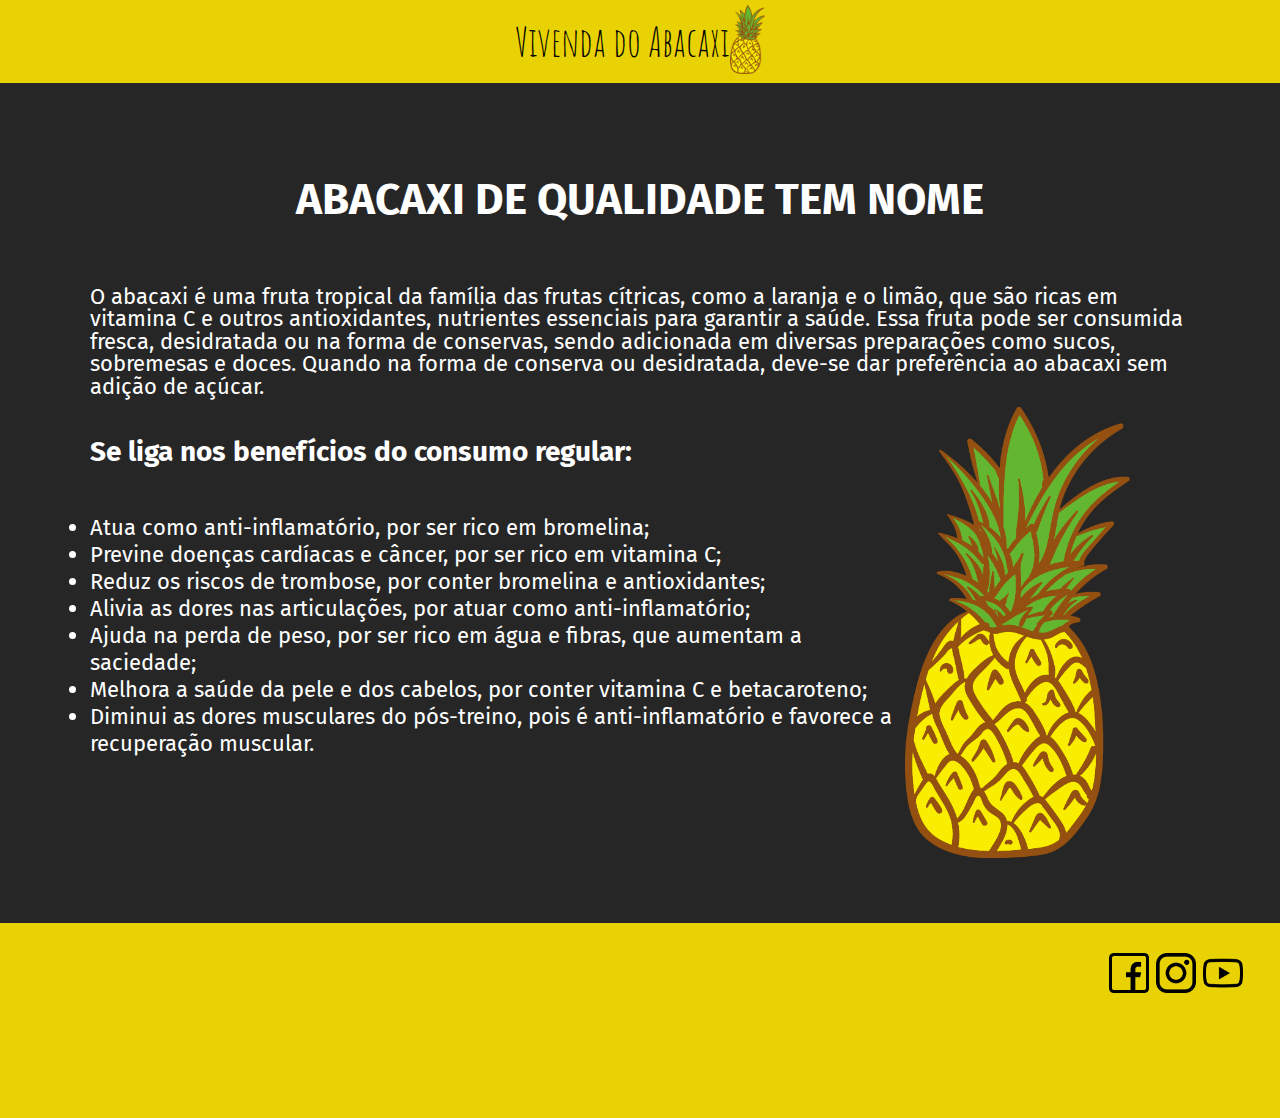
<file: proj_beneficios_abacaxi/index.html>
<!DOCTYPE html>
<html lang="pt-bt">

<head>
    <meta charset="UTF-8">
    <title>Vivenda do Abacaxi</title>
    <link rel="stylesheet" href="./css/style.css">
    <link rel="shortcut icon" href="./img/favicon.png" type="image/x-icon">
</head>
<body>
    <header id="cabecalho">
        <a href="index.html"><span id="site-nome">Vivenda do Abacaxi</span></a> 
        <a href="index.html"><img src="./img/abacaxi.png" alt="Abacaxi"></a>
    </header>
    <main id="conteudo">
        <h1 id="titulo">Abacaxi de qualidade tem nome</h1>
            <div id="paragrafos">
                <p>O abacaxi é uma fruta tropical da família das frutas cítricas, como a laranja e o limão, que são ricas em vitamina C e outros antioxidantes, nutrientes essenciais para garantir a saúde.
                Essa fruta pode ser consumida fresca, desidratada ou na forma de conservas, sendo adicionada em diversas preparações como sucos, sobremesas e doces. Quando na forma de conserva ou desidratada, deve-se dar preferência ao abacaxi sem adição de açúcar.</p>
            </div>
            <h2 id="subtitulo">Se liga nos benefícios do consumo regular:</h2>
         <div id="div-lista">
            <div id="lista">
                <ul">
                    <li>Atua como anti-inflamatório, por ser rico em bromelina;</li>
                    <li>Previne doenças cardíacas e câncer, por ser rico em vitamina C;</li>
                    <li>Reduz os riscos de trombose, por conter bromelina e antioxidantes;</li>
                    <li>Alivia as dores nas articulações, por atuar como anti-inflamatório;</li>
                    <li>Ajuda na perda de peso, por ser rico em água e fibras, que aumentam a saciedade;</li>
                    <li>Melhora a saúde da pele e dos cabelos, por conter vitamina C e betacaroteno;</li>
                    <li>Diminui as dores musculares do pós-treino, pois é anti-inflamatório e favorece a recuperação muscular.</li>
                </ul>
            </div>
            <div><img src="./img/abacaxi.png" alt="Abacaxi"></div>
         </div>   
    </main>
    <footer id="rodape">
        <div id="rodape-icones">
            <a href="https://www.facebook.com" target="_blank"><img src="./img/f-logo.png" alt="Ícone do Facebook"></a>
            <a href="https://www.instagram.com" target="_blank"><img src="./img/i-logo.png" alt="Ícone do Instagram"></a>
            <a href="https://www.youtube.com.br" target="_blank"><img src="./img/y-logo.png" alt="Ícone do Youtube"></a>
        </div>
    </footer>
</body>
</html>
</file>
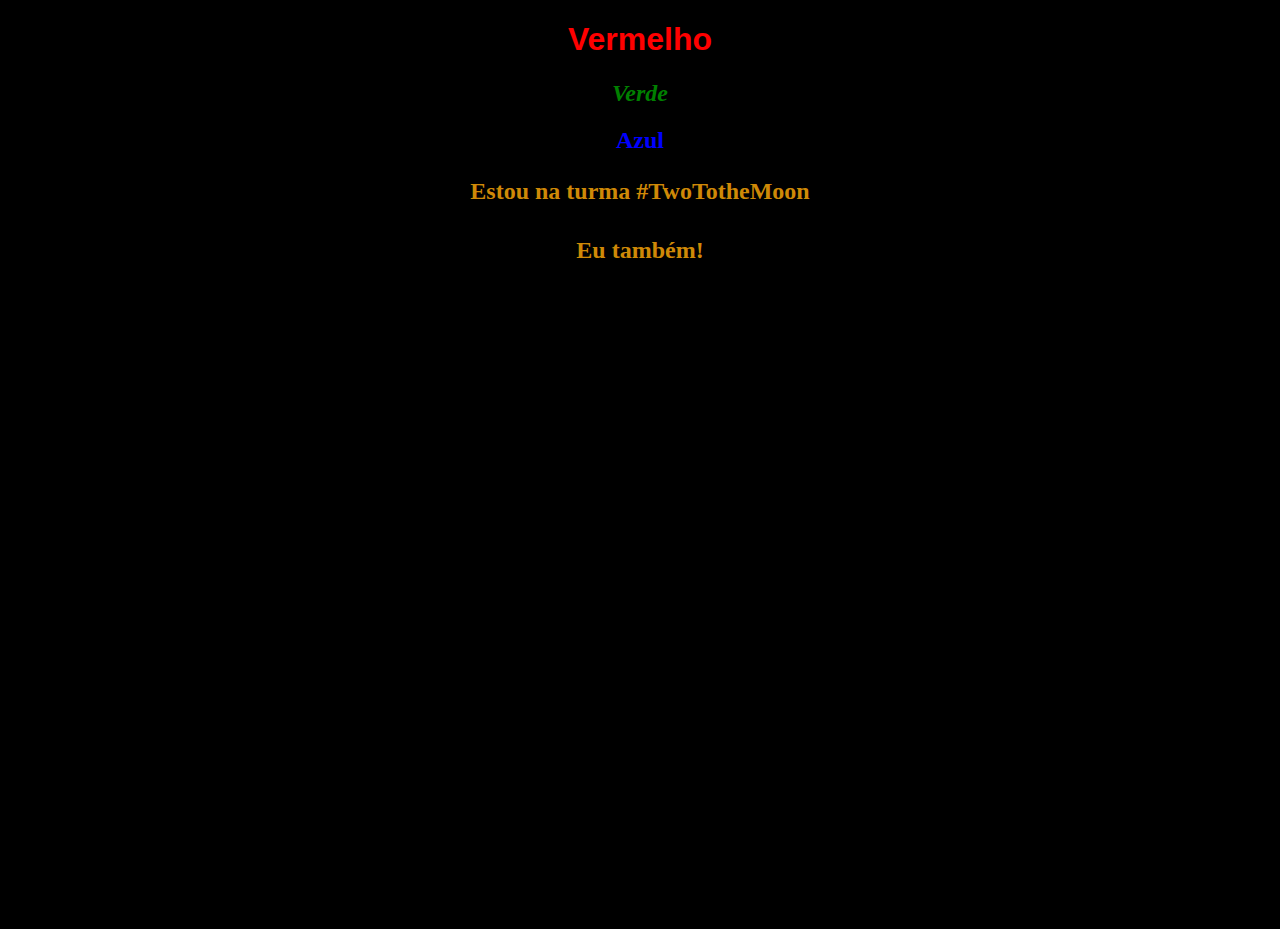
<file: projeto-da-lua/index.html>
<!DOCTYPE html>
<html lang="pt-br">

<!-- configurações da página -->
    <head>
        <title>CSS</title>
        <meta charset="UTF-8">
        <link rel="stylesheet" href="./css/style.css">
    </head>
<!-- conteúdo da página -->
    <body>
        <h1>Vermelho</h1>
        <h2 id="green">Verde</h2>
        <h2 id="blue">Azul</h2>

        <h3 class="colors">Estou na turma #TwoTotheMoon</h3>
        <h4 class="colors">Eu também!</h4>
    </body>
</html>
</file>
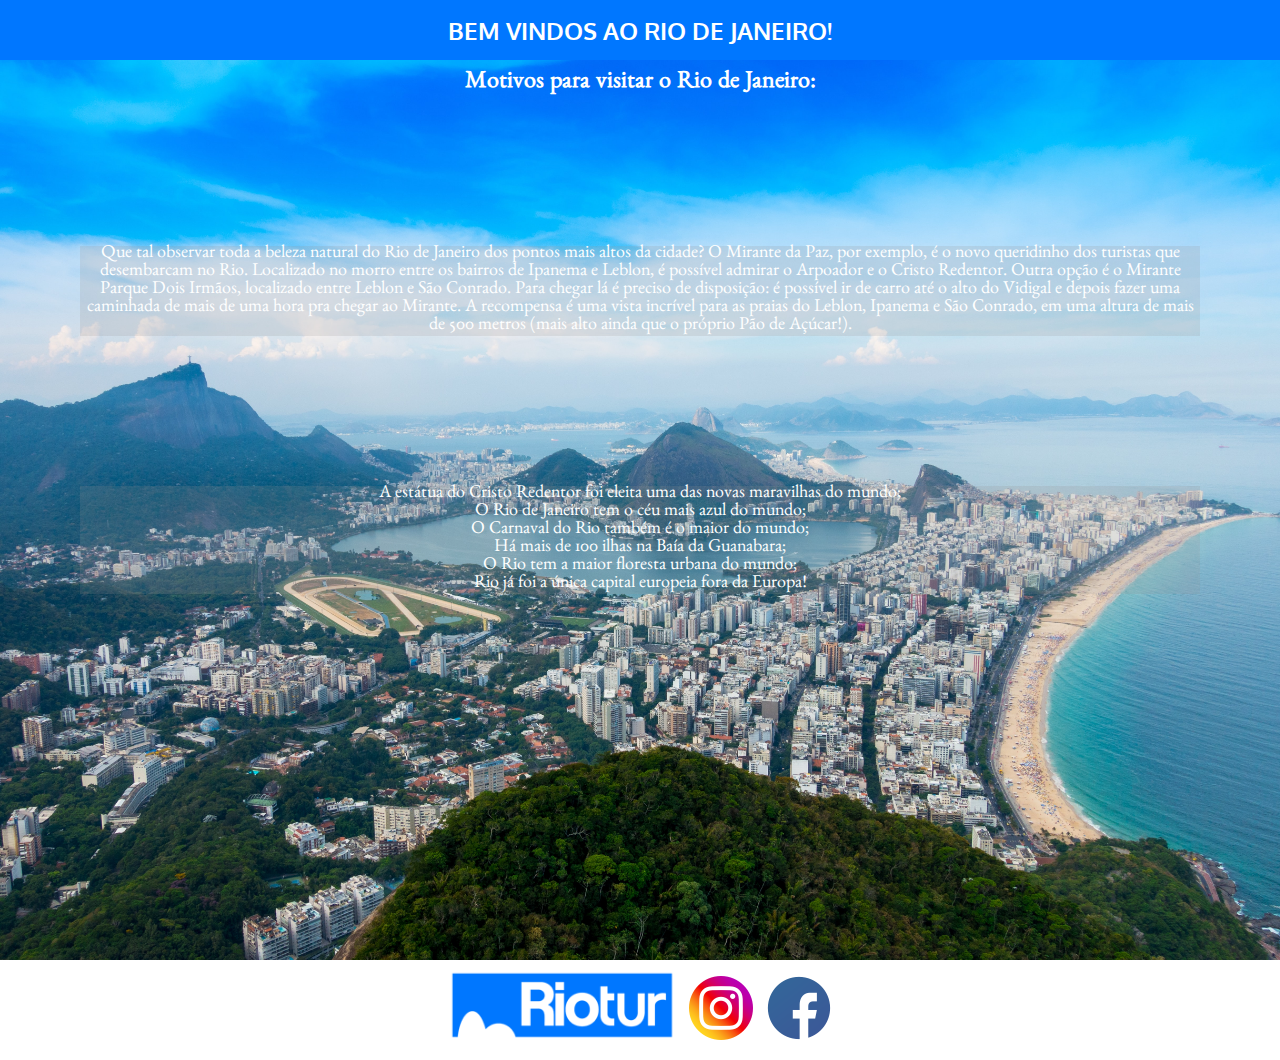
<file: projeto-rj/index.html>
<!DOCTYPE html>
<html lang="pt-br">
  <head>
    <link rel="shortcut icon" href="IMG/rj.png" />
    <meta charset="UTF-8" />
    <meta http-equiv="X-UA-Compatible" content="IE=edge" />
    <meta name="viewport" content="width=device-width, initial-scale=1.0" />
    <title>Rio de Janeiro</title>
    <link href="CSS/style.css" type="text/css" rel="stylesheet" />
  </head>
  <body>
    <header class="cabecalho">
      <h2>BEM VINDOS AO RIO DE JANEIRO!</h2>
    </header>
    <main id="imagem">
      <section class="texto">
        <h2>Motivos para visitar o Rio de Janeiro:</h2>
        <p>
          Que tal observar toda a beleza natural do Rio de Janeiro dos pontos
          mais altos da cidade? O Mirante da Paz, por exemplo, é o novo
          queridinho dos turistas que desembarcam no Rio. Localizado no morro
          entre os bairros de Ipanema e Leblon, é possível admirar o Arpoador e
          o Cristo Redentor. Outra opção é o Mirante Parque Dois Irmãos,
          localizado entre Leblon e São Conrado. Para chegar lá é preciso de
          disposição: é possível ir de carro até o alto do Vidigal e depois
          fazer uma caminhada de mais de uma hora pra chegar ao Mirante. A
          recompensa é uma vista incrível para as praias do Leblon, Ipanema e
          São Conrado, em uma altura de mais de 500 metros (mais alto ainda que
          o próprio Pão de Açúcar!).
        </p>

        <ul>
          <li>
            A estátua do Cristo Redentor foi eleita uma das novas maravilhas do
            mundo;
          </li>
          <li>O Rio de Janeiro tem o céu mais azul do mundo;</li>
          <li>O Carnaval do Rio também é o maior do mundo;</li>
          <li>Há mais de 100 ilhas na Baía da Guanabara;</li>
          <li>O Rio tem a maior floresta urbana do mundo;</li>
          <li>Rio já foi a única capital europeia fora da Europa!</li>
        </ul>
      </section>
    </main>

    <footer>
      <a href="http://visit.rio/en/editorial/mustseerio/" target="_blank">
        <img class="icone" src="IMG/riotur.png" alt="Logo do Rio"
      /></a>
      <a href="https://www.instagram.com/riotur.rio/" target="_blank">
        <img class="insta" src="IMG/insta.png" alt="Instagram"
      /></a>
      <a href="https://www.facebook.com/riodejaneiro" target="_blank">
        <img class="face" src="IMG/face.png" alt="Facebook"
      /></a>
    </footer>
  </body>
</html>
</file>
<file: proj_beneficios_abacaxi/css/style.css>
@import url('https://fonts.googleapis.com/css2?family=Amatic+SC:wght@700&display=swap');
@import url('https://fonts.googleapis.com/css2?family=Fira+Sans:wght@300&display=swap');

html * {
    margin: 0;
    padding: 0;
}

/*Configurações do header do site */
#cabecalho {
    height: 7vh;
    background-color: #e9d203;
    text-align: center;
    padding: 10px;

    display: flex;
    justify-content: center;
    align-items: center;
}

a {
    text-decoration:none;
}

a:link {
    text-decoration: none;
}
  
a:visited {
    text-decoration: none;
}
  
a:hover {
    text-decoration: none;
}
  
a:active {
    text-decoration: none;
}

#site-nome {
    font-family: 'Amatic SC', cursive;
    font-size: 40px;
    color:black;
}

#cabecalho img {
    height: 4.3rem;
    margin-left: 1px;
}

/* Configurações do conteúdo principal da página */
#conteudo {
    padding: 10vh;
    height: 650px;
    background-color: #262626;
    padding-bottom: 100px;
    font-family: 'Fira Sans', sans-serif;
    font-size: 22px;
    color: rgb(255, 255, 255);
}

#titulo {
    font-size: 2.75rem;
    text-align: center;
    text-transform: uppercase;
    margin-bottom: 3.75rem;
}

#titulo:hover {
    color: #e9d203;
}

#subtitulo {
    font-size: 1.75rem;
    text-align: left;
    margin-bottom: -3.8rem;
}

#paragrafos {
    font-size: 1em;
    margin: 0px;
    margin-bottom: 2.3rem;
}

#paragrafos p, #lista ol li {
    line-height: 1.4rem;
}

#div-lista {
    display: flex;
    justify-content: space-between;
    align-items: center;
    margin: 0 auto;
}

#div-lista div img {
    height: 20.5em;
    margin-right: 3.75rem;
}

/* Configurações do rodapé do site */
#rodape {
    height: 15vh;
    background-color: #e9d203;
    text-align: right;
    padding: 30px;
}

#rodape div {
    display: inline-flex;
}

#rodape-icones img {
    height: 40px;
    margin-right: 7px;
    cursor: pointer;
}
</file>
<file: projeto-da-lua/css/style.css>
body {
    /* centralizando o texto*/
    text-align: center;
    /* imagem de fundo */
    background-image: url(https://bit.ly/3g7ht7X );
    /* remover repetição */
    background-repeat: no-repeat;
    /* posicionamento da imagem */
    background-position: center center;
    /* altura do body */
    height: 100vh;
    /* tamanho da imagem */
    background-size: 500px;
    /* rolagem da imagem */
    background-attachment: fixed;
    /* cor de fundo */
    background-color: black;

}
/* personalizar o título */
h1 {
    color: red;
    font-family: Arial, Helvetica, sans-serif;
}

/* personalizar os subtítulos */
#green {
    color: green;
    font-style: italic;
}

#blue {
    color: blue;
}

.colors {
    color: #cf8907;
    font-size: 24px;
}
</file>
<file: projeto-rj/CSS/style.css>
/* Zerando as configurações */

@import url("https://fonts.googleapis.com/css2?family=Benne&family=Oxygen:wght@300;400;700&display=swap");

* {
  margin: 0;
  padding: 0;
  border: none;
  text-decoration: none;
  box-sizing: border-box;
}

body {
  font-family: "Benne", serif;
}

.cabecalho {
  width: 100%;
  height: 60px;
  background-color: #07f;
  text-align: center;
  padding: 15px;
  font-family: oxygen;
  color: white;
}

#imagem {
  background-image: url(../IMG/riodejaneiro.jpg);
  background-size: cover;
  background-repeat: no-repeat;
  width: 100%;
  height: 100vh;
  padding-top: 12px;
}

.texto {
  color: white;
  text-align: center;
}

.texto p {
  font-size: 18px;
  margin-top: 150px;
  margin-right: 80px;
  margin-left: 80px;
  background-color: rgba(151, 148, 148, 0.185);
}

.texto ul {
  font-size: 18px;
  margin-top: 150px;
  margin-right: 80px;
  margin-left: 80px;
  background-color: rgba(151, 148, 148, 0.185);
  list-style-type: none;
}

footer {
  width: 100vw;
  height: 100px;
  background: white;
  text-align: center;
}

.icone {
  height: 70px;
  background-color: #07f;
  margin: 10px 5px 0 5px;
}

.insta {
  margin: 10px 5px 0 5px;
}

.face {
  margin: 10px 5px 0 5px;
}
</file>
